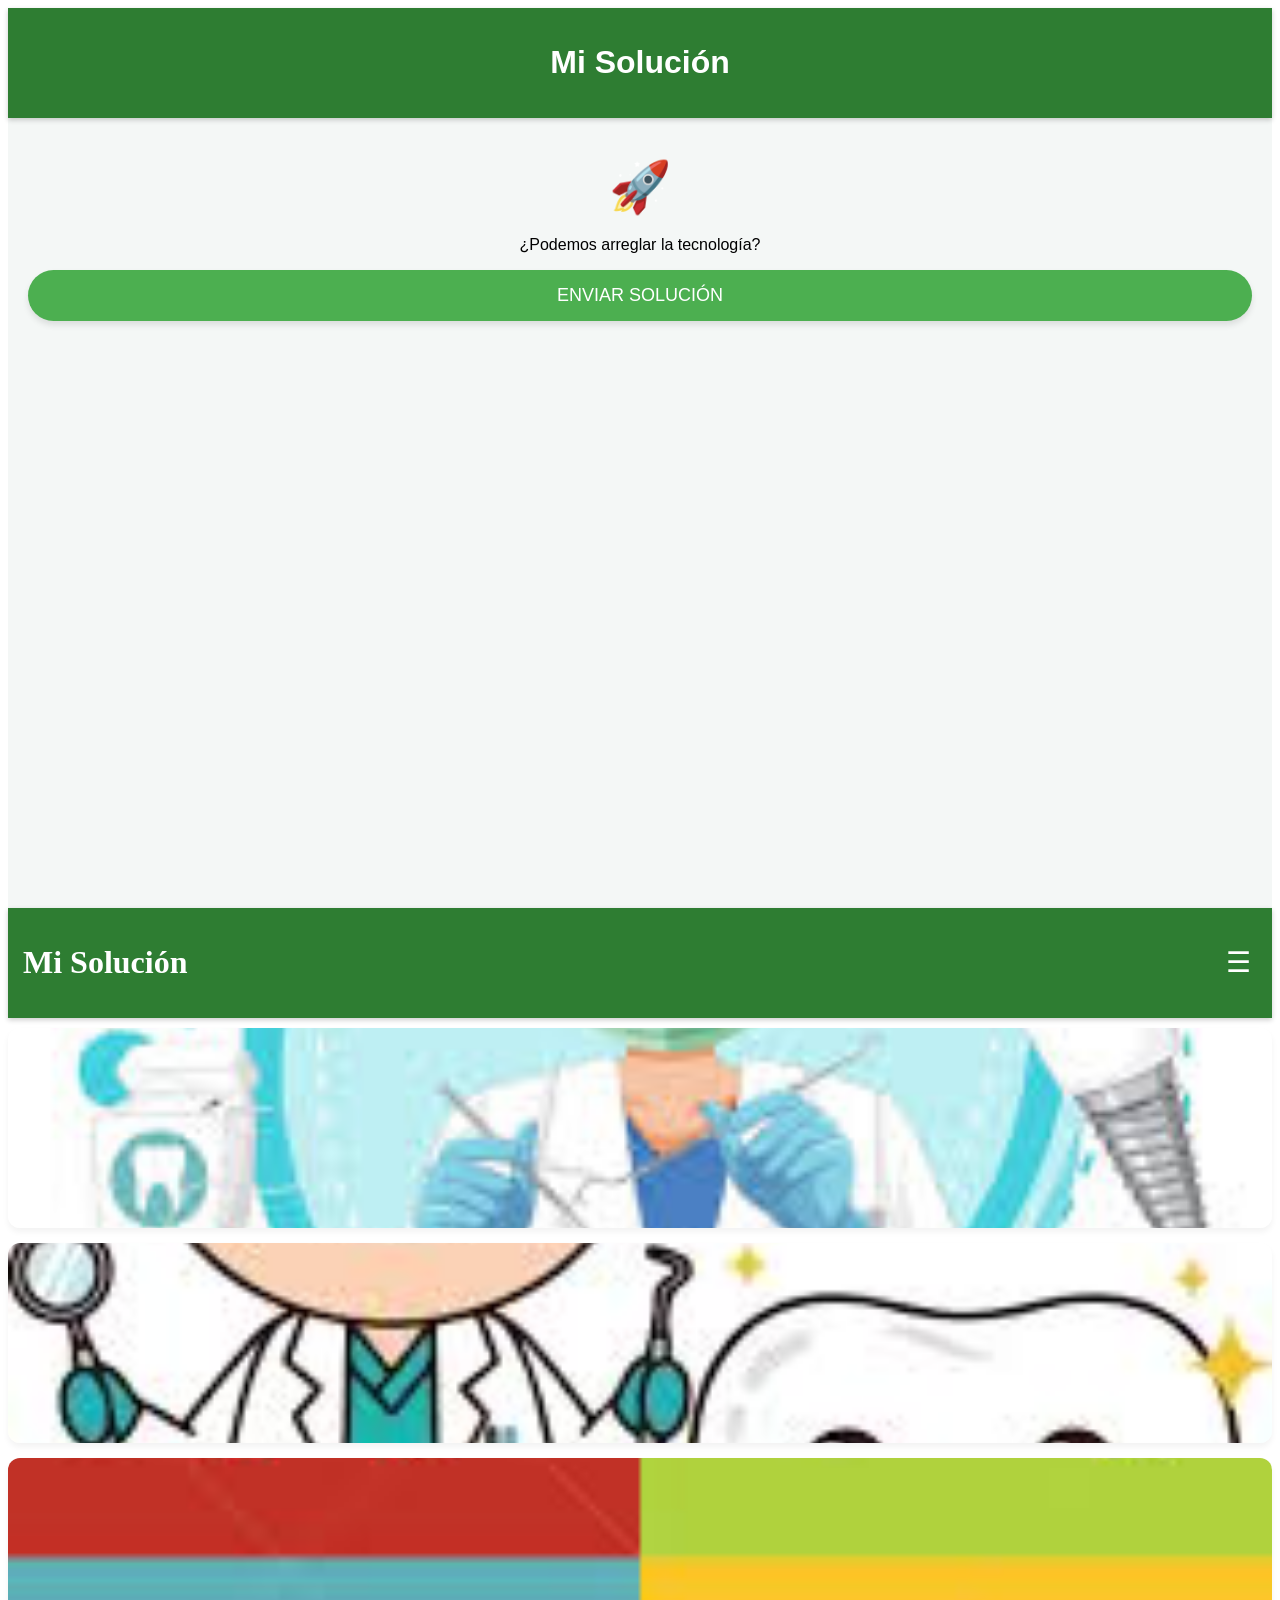
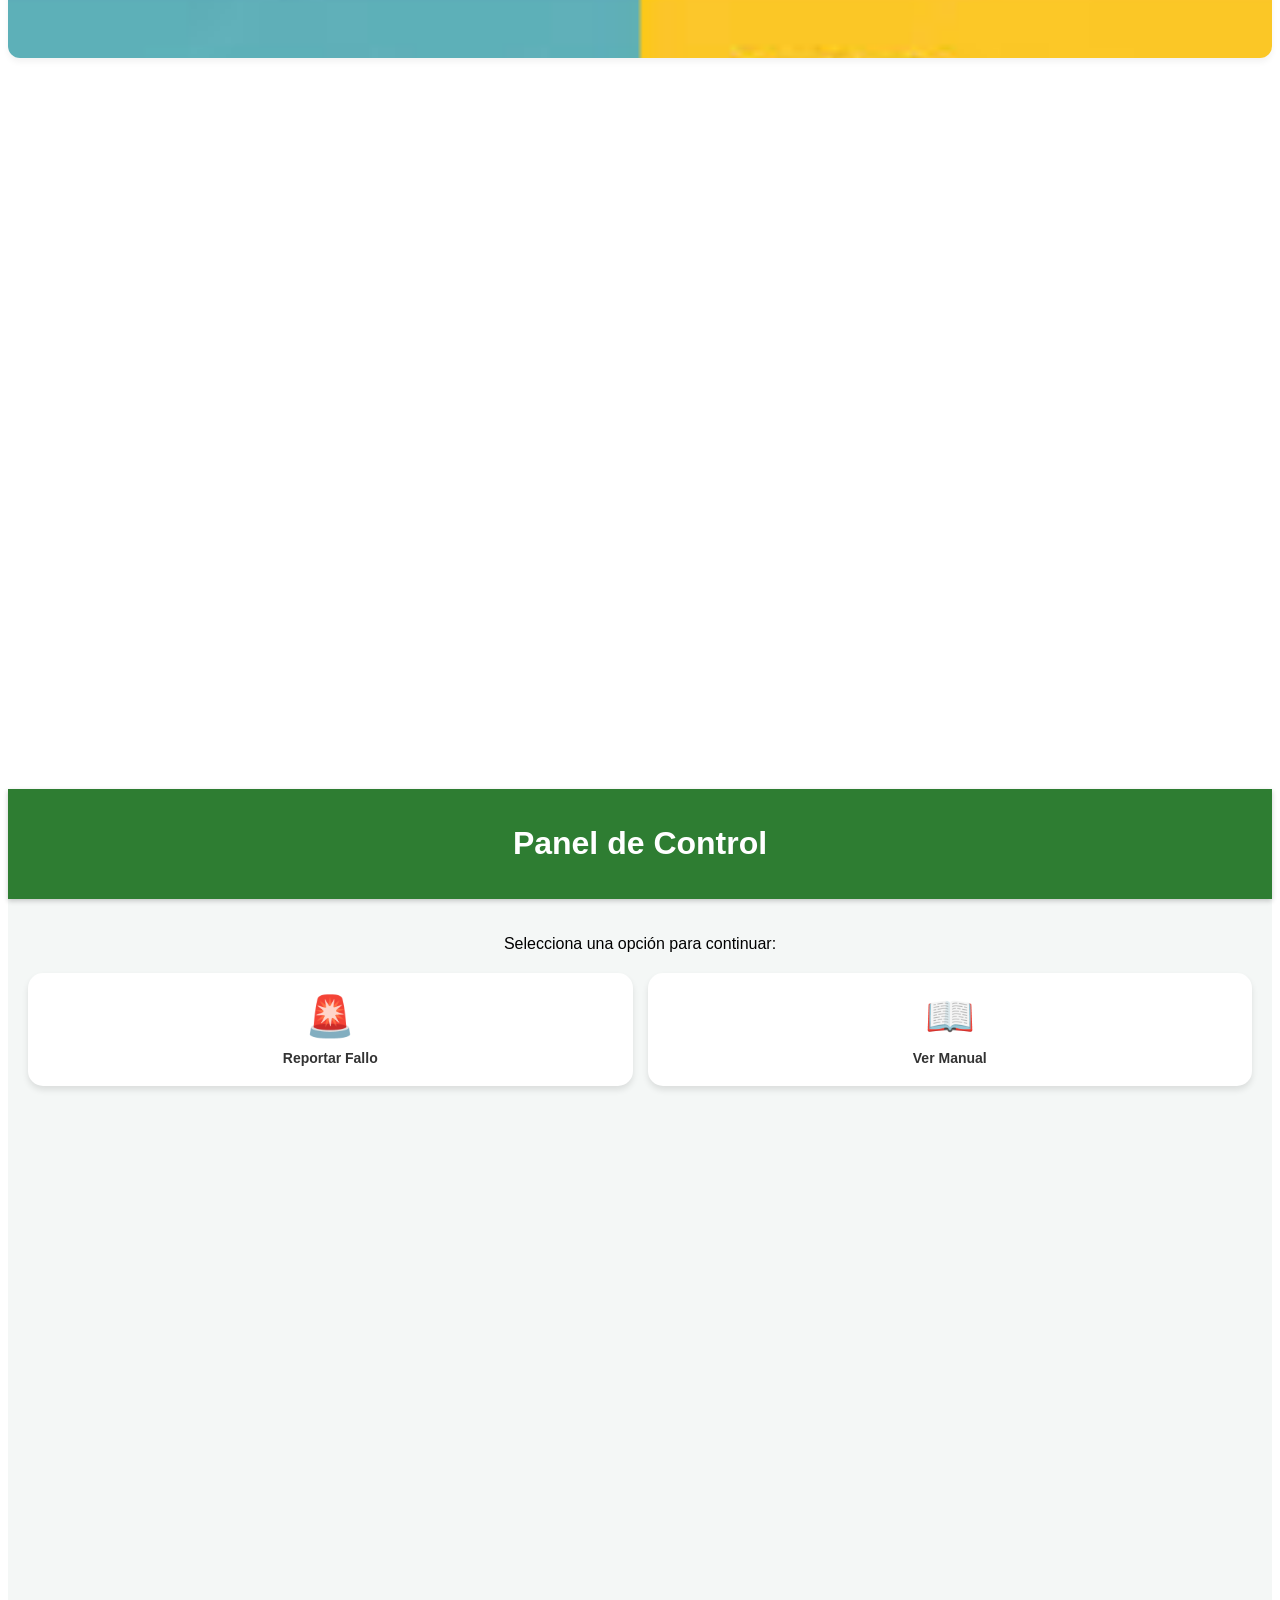
<file: index.html>
<!DOCTYPE html>
<html lang="es">
<head>
    <link rel="stylesheet" href="style.css">
    <meta charset="UTF-8">
    <meta name="viewport" content="width=device-width, initial-scale=1.0">
    <title>mini pekka
      
    </title>
</head>
<body>
    <div class="contenedor-app">
  <header class="mi-header">
    <h1>Mi Solución</h1>
  </header>
  
  <main class="contenido">
    <div class="app-logo">
       <span>🚀</span> </div>

    <p>¿Podemos arreglar la tecnología?</p>
    <button class="boton-app">ENVIAR SOLUCIÓN</button>
  </main>
</div>
</body>
</html>
<!DOCTYPE html>
<html lang="es">
  <header class="mi-header">
  <div class="barra-superior">
    <h1>Mi Solución</h1>
    <!-- El botón del menú hamburguesa -->
    <button id="boton-menu" class="btn-menu">☰</button>
  </div>
  
  <!-- Los enlaces de navegación que inicialmente estarán ocultos -->
  <nav id="navegacion" class="menu-oculto">
    <a href="index.html">🏠 Inicio</a>
    <a href="galeria.html">🖼️ Galería</a>
    <a href="contacto.html">📞 Soporte Técnico</a>
  </nav>
</header>
<head>
    <meta charset="UTF-8">
    <meta name="viewport" content="width=device-width, initial-scale=1.0">
    <title>Mi App Tecnológica</title>
    <link rel="stylesheet" href="style.css">
    <link rel="manifest" href="manifest.json">
</head>
<section class="seccion-media">
  <div class="galeria-vertical">
    <img src="imagenes/foto1.jpg" alt="Foto 1 del proyecto" class="img-proyecto">
    <img src="imagenes/foto2.jpg" alt="Foto 2 del proyecto" class="img-proyecto">
    <img src="imagenes/foto3.jpg" alt="Foto 3 del proyecto" class="img-proyecto">
  </div>
  
  <div class="video-contenedor">
    <iframe width="560" height="315" src="https://www.youtube.com/embed/BSPIH1mlNJs?si=LPp82-B8SWP6UlLy" title="YouTube video player" frameborder="0" allow="accelerometer; autoplay; clipboard-write; encrypted-media; gyroscope; picture-in-picture; web-share" referrerpolicy="strict-origin-when-cross-origin" allowfullscreen></iframe>
  </div>
</section>

<body>

<div class="contenedor-app">
    <header class="mi-header">
        <h1>Panel de Control</h1>
    </header>
    
    <main class="contenido">
        <p>Selecciona una opción para continuar:</p>
        
        <div class="grid-servicios">
            <div class="card" id="btn-reportar">
                <span class="icon">🚨</span>
                <h3>Reportar Fallo</h3>
            </div>
            
            <div class="card" id="btn-manual">
                <span class="icon">📖</span>
                <h3>Ver Manual</h3>
            </div>
        </div>
    </main>
</div>

<script src="script.js"></script>
</body>
</html>
</file>
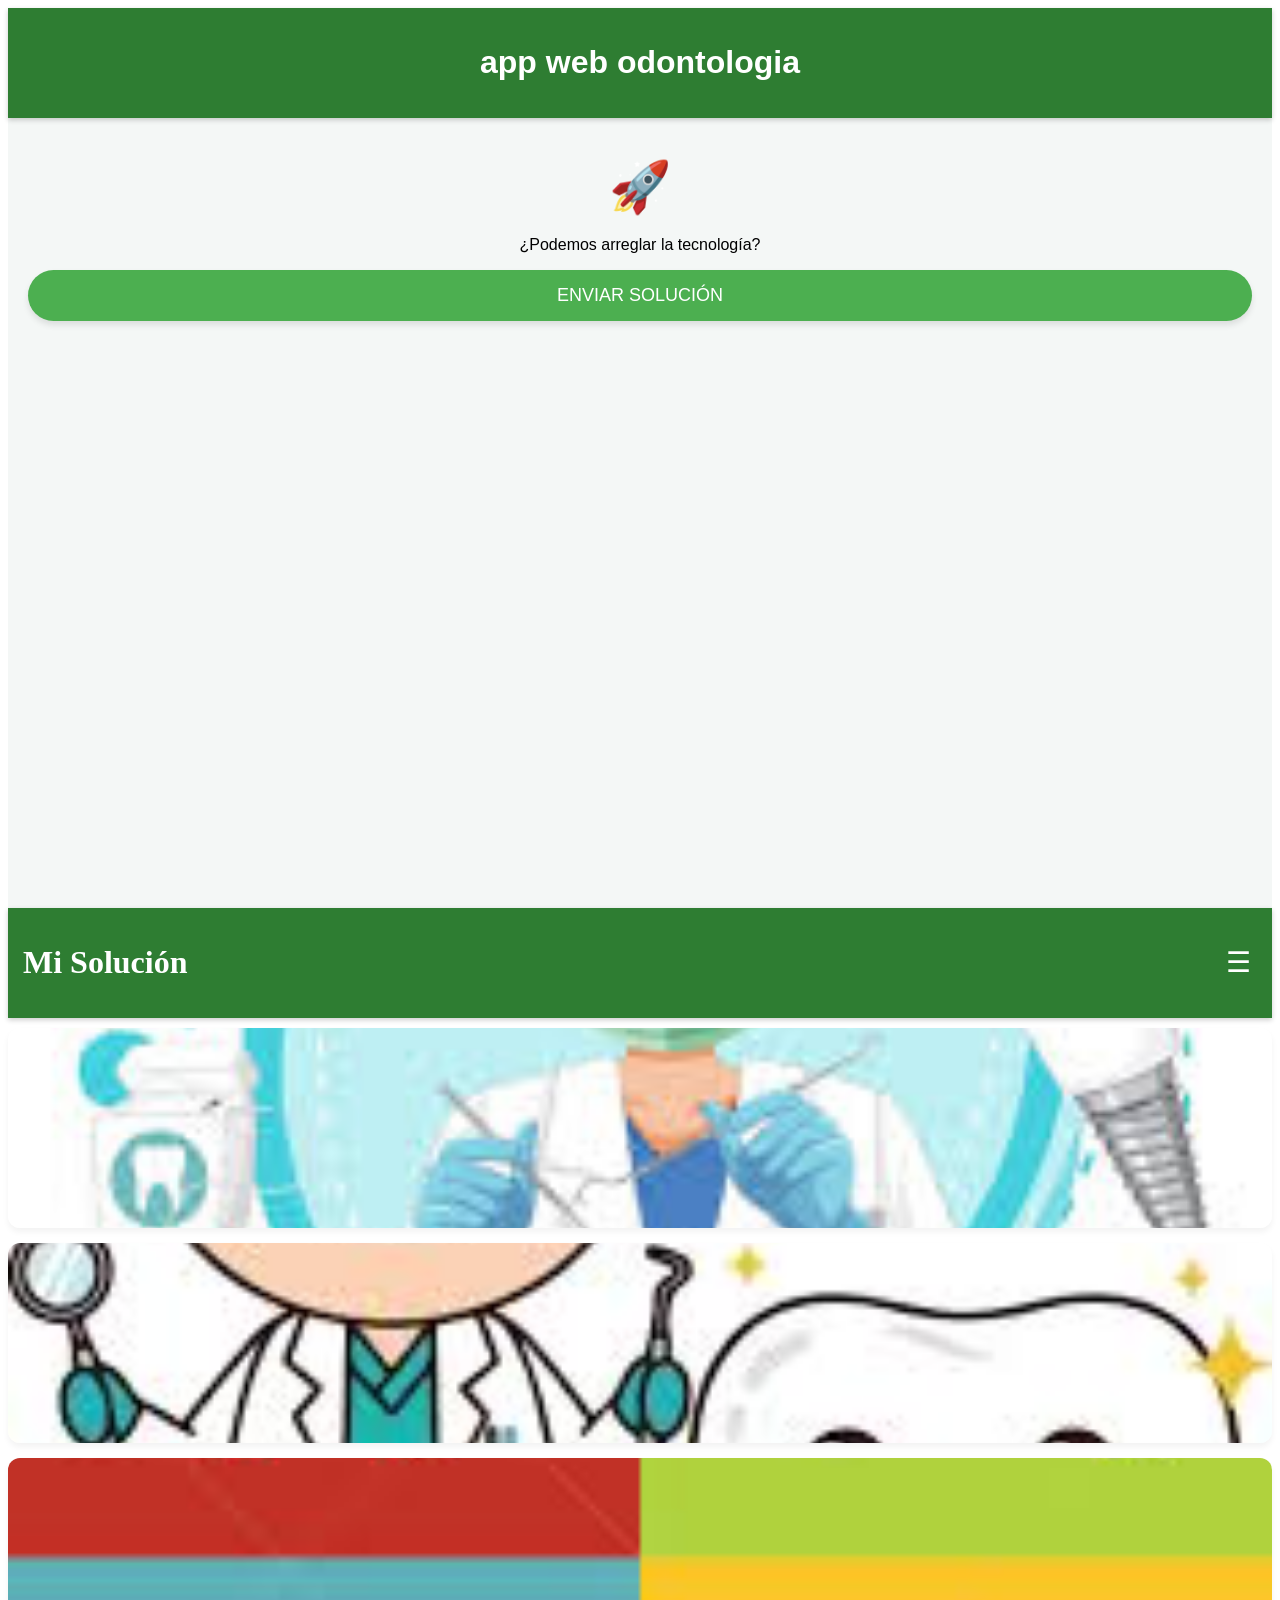
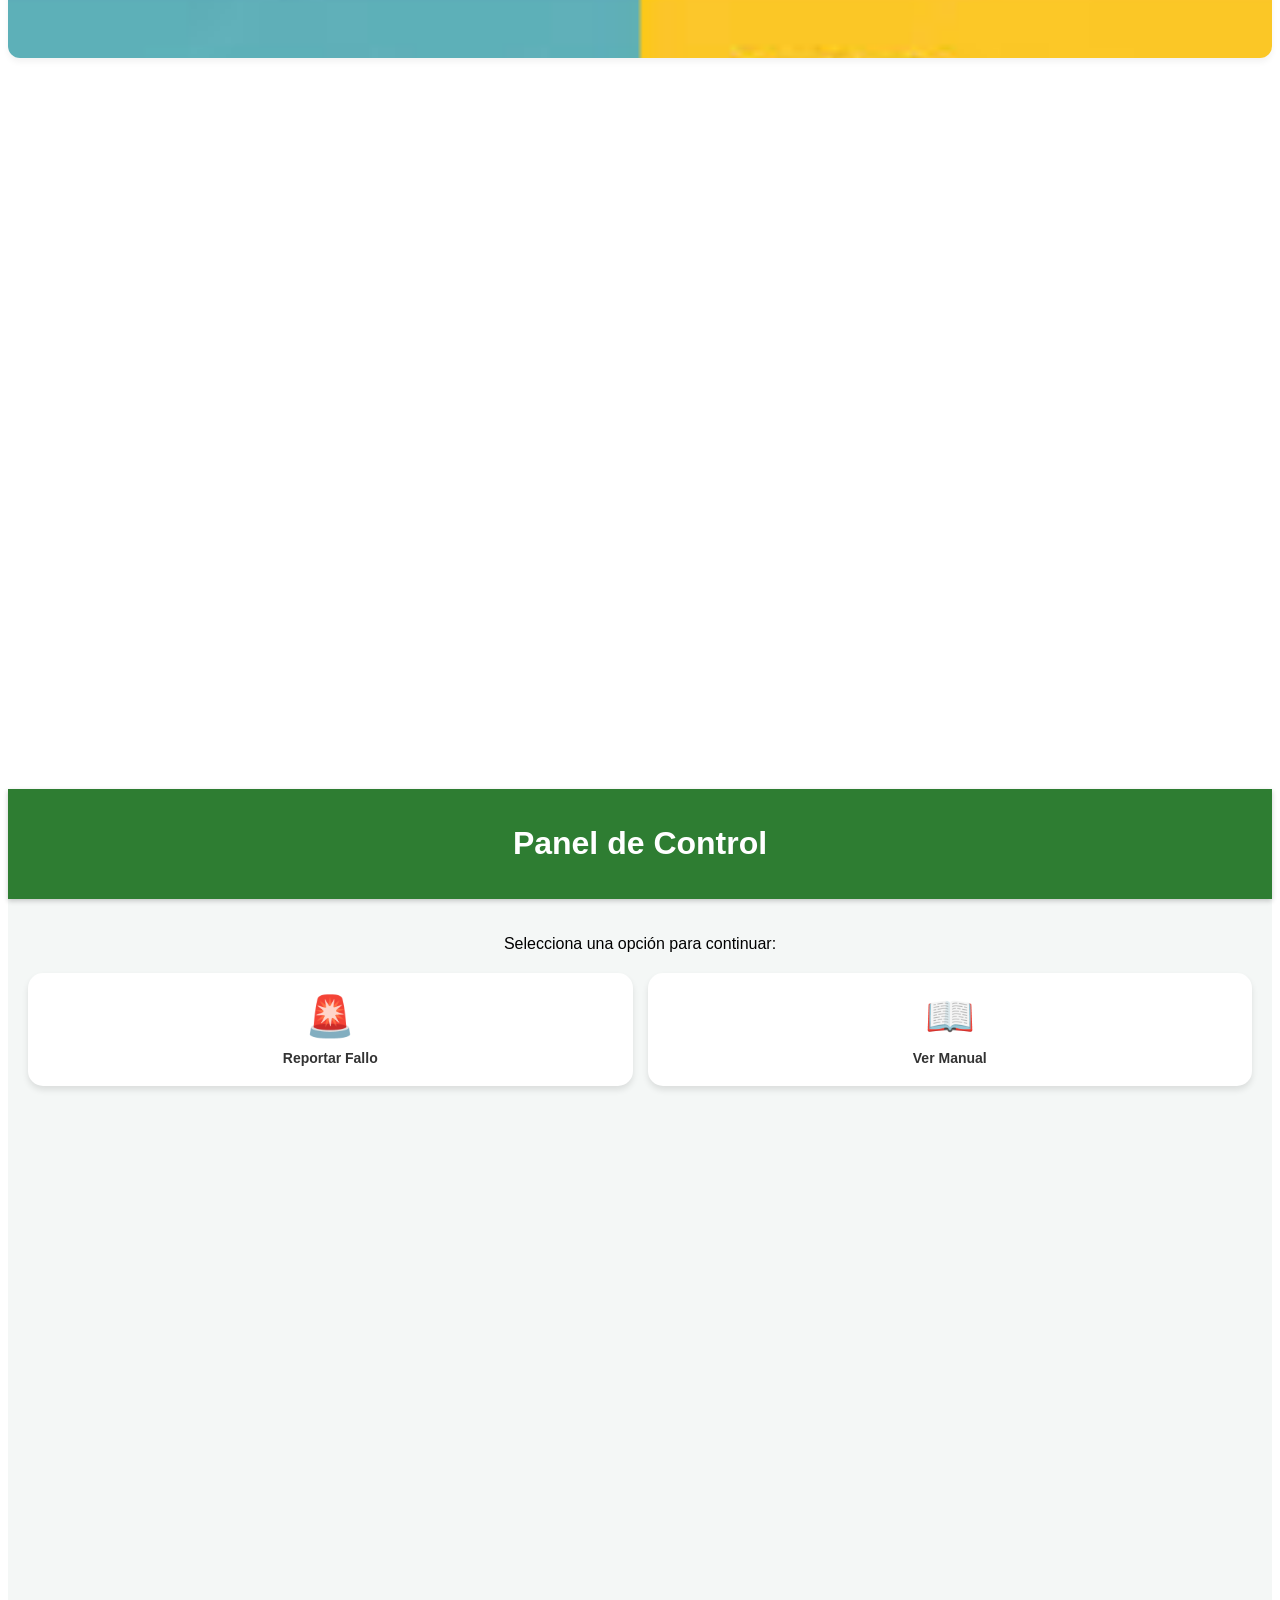
<file: contacto.html>
<!DOCTYPE html>
<html lang="es">
<head>
    <link rel="stylesheet" href="style.css">
    <meta charset="UTF-8">
    <meta name="viewport" content="width=device-width, initial-scale=1.0">
    <title>mini pekka
      
    </title>
</head>
<body>
    <div class="contenedor-app">
  <header class="mi-header">
    <h1>app web odontologia</h1>
  </header>
  
  <main class="contenido">
    <div class="app-logo">
       <span>🚀</span> </div>

    <p>¿Podemos arreglar la tecnología?</p>
    <button class="boton-app">ENVIAR SOLUCIÓN</button>
  </main>
</div>
</body>
</html>
<!DOCTYPE html>
<html lang="es">
  <header class="mi-header">
  <div class="barra-superior">
    <h1>Mi Solución</h1>
    <!-- El botón del menú hamburguesa -->
    <button id="boton-menu" class="btn-menu">☰</button>
  </div>
  
  <!-- Los enlaces de navegación que inicialmente estarán ocultos -->
  <nav id="navegacion" class="menu-oculto">
    <a href="index.html">🏠 Inicio</a>
    <a href="galeria.html">🖼️ Galería</a>
    <a href="contacto.html">📞 Soporte Técnico</a>
  </nav>
</header>
<head>
    <meta charset="UTF-8">
    <meta name="viewport" content="width=device-width, initial-scale=1.0">
    <title>Mi App Tecnológica</title>
    <link rel="stylesheet" href="style.css">
    <link rel="manifest" href="manifest.json">
</head>
<section class="seccion-media">
  <div class="galeria-vertical">
    <img src="imagenes/foto1.jpg" alt="Foto 1 del proyecto" class="img-proyecto">
    <img src="imagenes/foto2.jpg" alt="Foto 2 del proyecto" class="img-proyecto">
    <img src="imagenes/foto3.jpg" alt="Foto 3 del proyecto" class="img-proyecto">
  </div>
  
  <div class="video-contenedor">
    <iframe width="560" height="315" src="https://www.youtube.com/embed/BSPIH1mlNJs?si=LPp82-B8SWP6UlLy" title="YouTube video player" frameborder="0" allow="accelerometer; autoplay; clipboard-write; encrypted-media; gyroscope; picture-in-picture; web-share" referrerpolicy="strict-origin-when-cross-origin" allowfullscreen></iframe>
  </div>
</section>

<body>

<div class="contenedor-app">
    <header class="mi-header">
        <h1>Panel de Control</h1>
    </header>
    
    <main class="contenido">
        <p>Selecciona una opción para continuar:</p>
        
        <div class="grid-servicios">
            <div class="card" id="btn-reportar">
                <span class="icon">🚨</span>
                <h3>Reportar Fallo</h3>
            </div>
            
            <div class="card" id="btn-manual">
                <span class="icon">📖</span>
                <h3>Ver Manual</h3>
            </div>
        </div>
    </main>
</div>

<script src="script.js"></script>
</body>
</html>
</file>
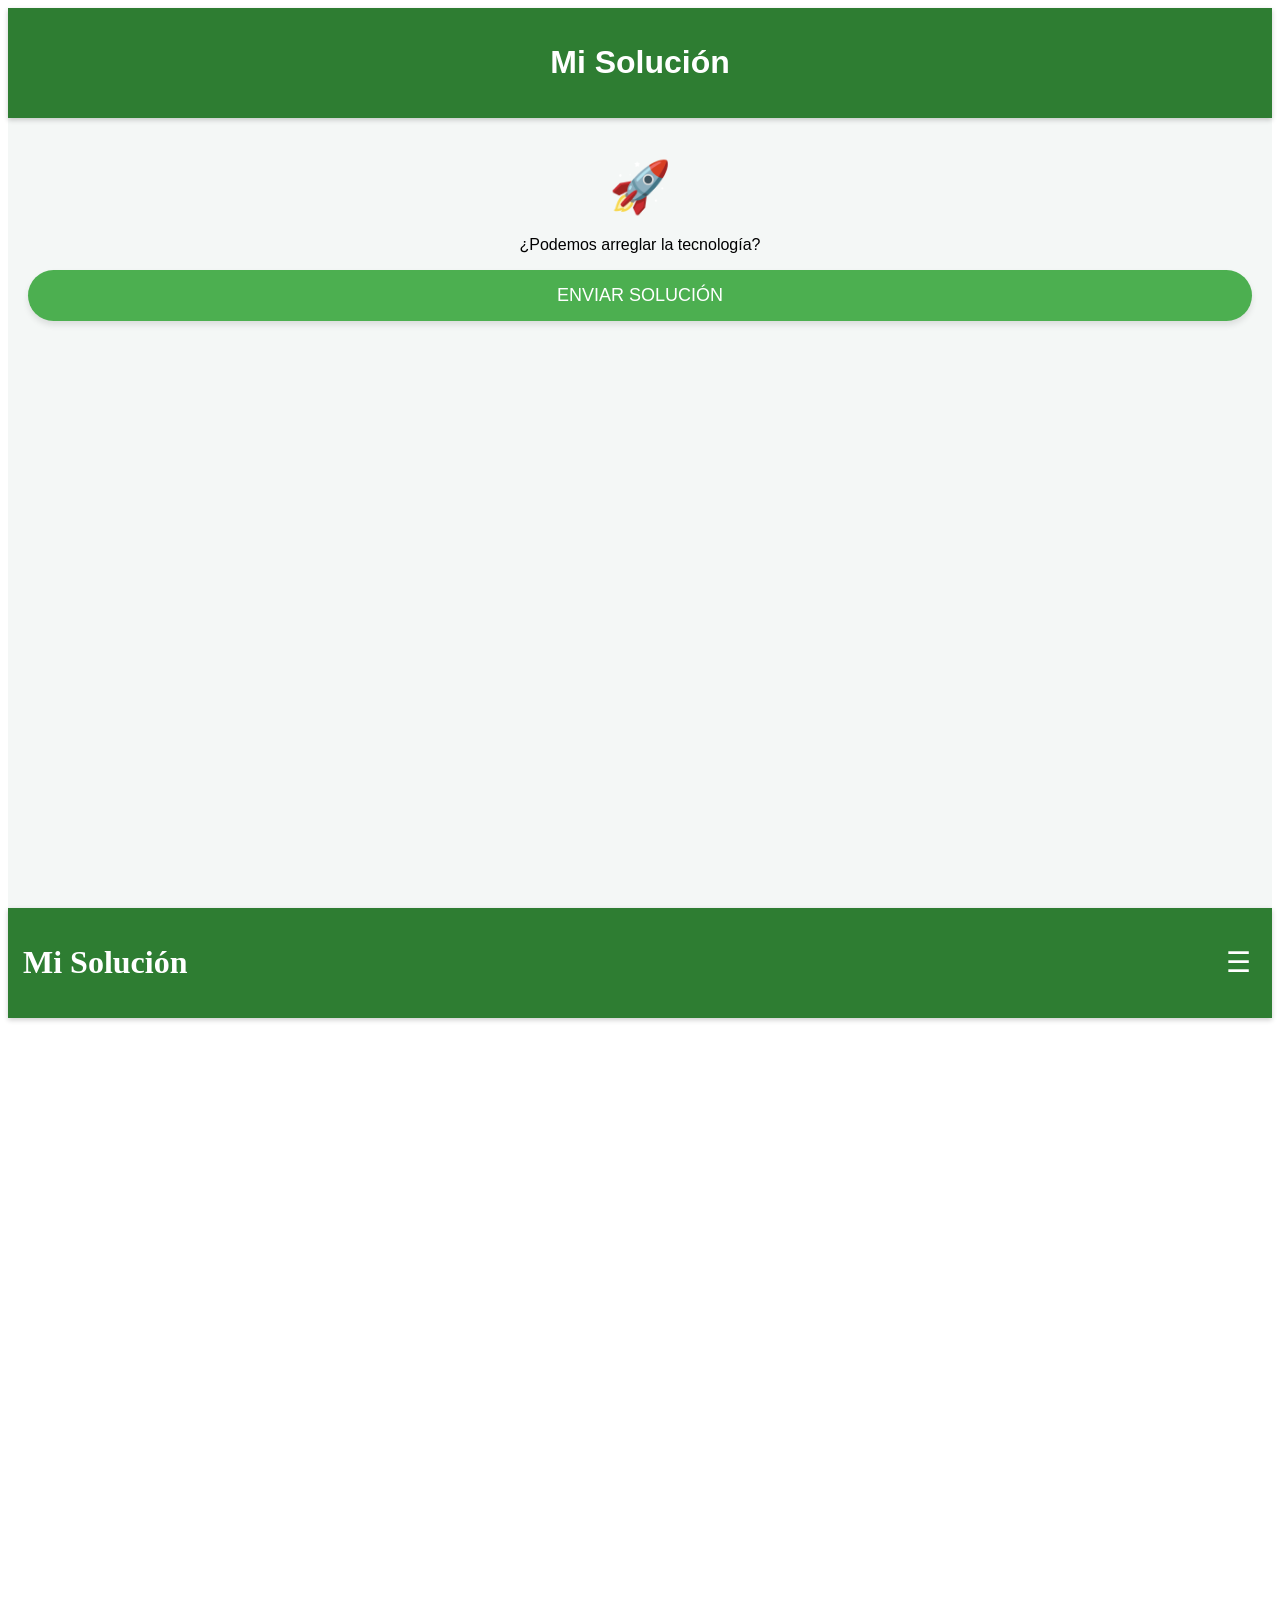
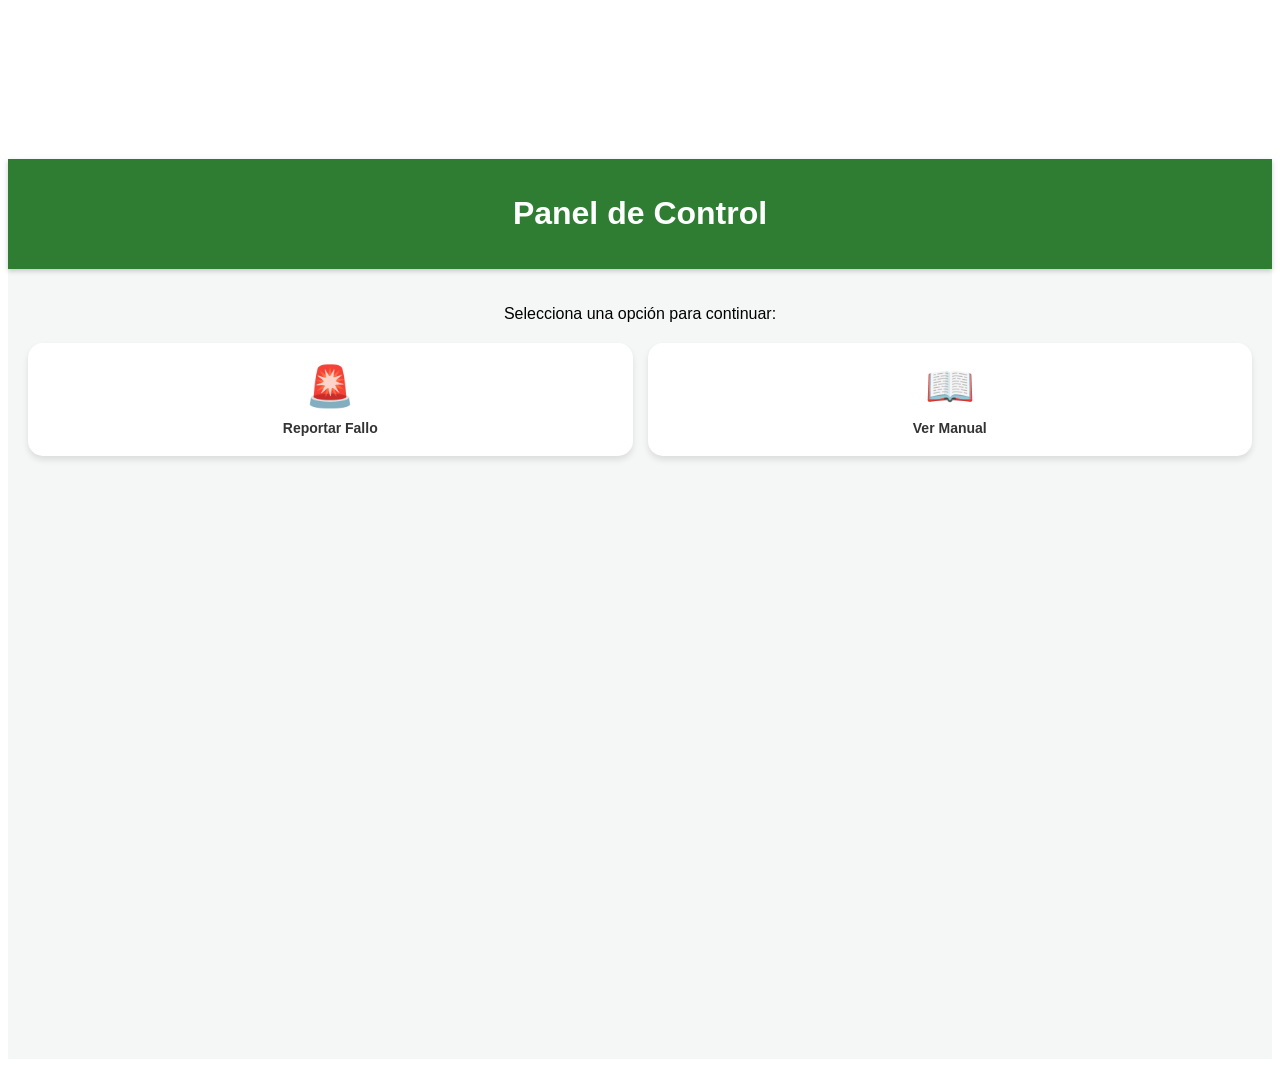
<file: galeria.html>
<!DOCTYPE html>
<html lang="es">
<head>
    <link rel="stylesheet" href="style.css">
    <meta charset="UTF-8">
    <meta name="viewport" content="width=device-width, initial-scale=1.0">
    <title>mini pekka
      
    </title>
</head>
<body>
    <div class="contenedor-app">
  <header class="mi-header">
    <h1>Mi Solución</h1>
  </header>
  
  <main class="contenido">
    <div class="app-logo">
       <span>🚀</span> </div>

    <p>¿Podemos arreglar la tecnología?</p>
    <button class="boton-app">ENVIAR SOLUCIÓN</button>
  </main>
</div>
</body>
</html>
<!DOCTYPE html>
<html lang="es">
  <header class="mi-header">
  <div class="barra-superior">
    <h1>Mi Solución</h1>
    <!-- El botón del menú hamburguesa -->
    <button id="boton-menu" class="btn-menu">☰</button>
  </div>
  
  <!-- Los enlaces de navegación que inicialmente estarán ocultos -->
  <nav id="navegacion" class="menu-oculto">
    <a href="index.html">🏠 Inicio</a>
    <a href="galeria.html">🖼️ Galería</a>
    <a href="contacto.html">📞 Soporte Técnico</a>
  </nav>
</header>
<head>
    <meta charset="UTF-8">
    <meta name="viewport" content="width=device-width, initial-scale=1.0">
    <title>Mi App Tecnológica</title>
    <link rel="stylesheet" href="style.css">
    <link rel="manifest" href="manifest.json">
</head>
<section class="seccion-media">
  <div class="galeria-vertical">

  </div>
  
  <div class="video-contenedor">
    <iframe width="560" height="315" src="https://www.youtube.com/embed/BSPIH1mlNJs?si=LPp82-B8SWP6UlLy" title="YouTube video player" frameborder="0" allow="accelerometer; autoplay; clipboard-write; encrypted-media; gyroscope; picture-in-picture; web-share" referrerpolicy="strict-origin-when-cross-origin" allowfullscreen></iframe>
  </div>
</section>

<body>

<div class="contenedor-app">
    <header class="mi-header">
        <h1>Panel de Control</h1>
    </header>
    
    <main class="contenido">
        <p>Selecciona una opción para continuar:</p>
        
        <div class="grid-servicios">
            <div class="card" id="btn-reportar">
                <span class="icon">🚨</span>
                <h3>Reportar Fallo</h3>
            </div>
            
            <div class="card" id="btn-manual">
                <span class="icon">📖</span>
                <h3>Ver Manual</h3>
            </div>
        </div>
    </main>
</div>

<script src="script.js"></script>
</body>
</html>
</file>
<file: style.css>
/* =========================================
   CÉDULA DE MI APP (MANIFEST PRE-VIEW)
   Nombre: Mi Solución
   Color de Marca: #2e7d32
   Modo: Standalone (App Completa)
   ========================================= */

.contenedor-app {
  background-color: #c44141;
  height: 100vh;
  font-family: 'Segoe UI', sans-serif;
  display: flex;
  flex-direction: column;
}

.mi-header {
  background-color: #2e7d32; /* ESTE ES TU THEME_COLOR */
  color: white;
  text-align: center;
  padding: 10px;
  box-shadow: 0 2px 5px rgba(0,0,0,0.2);
}

.app-logo {
  font-size: 50px;
  margin: 20px 0;
}

.contenido {
  padding: 20px;
  text-align: center;
}

.boton-app {
  background-color: #4caf50; 
  color: white;
  border: none;
  padding: 15px 30px;
  font-size: 18px;
  border-radius: 50px; 
  box-shadow: 0 4px 6px rgba(0,0,0,0.1);
  cursor: pointer;
  width: 100%;
  transition: 0.3s; /* Para que los cambios sean suaves */
}
/* Configuración de la pantalla del celular */
.contenedor-app {
    background-color: #f4f7f6;
    height: 100vh;
    font-family: 'Segoe UI', sans-serif;
    display: flex;
    flex-direction: column;
}

.mi-header {
    background-color: #2e7d32; /* Verde institucional */
    color: white;
    text-align: center;
    padding: 15px;
    box-shadow: 0 2px 5px rgba(0,0,0,0.2);
}

.contenido {
    padding: 20px;
    text-align: center;
}

/* Sistema de rejilla para las tarjetas */
.grid-servicios {
    display: grid;
    grid-template-columns: 1fr 1fr; /* Dos columnas iguales */
    gap: 15px;
    margin-top: 20px;
}

/* Diseño de cada tarjeta individual */
.card {
    background: white;
    padding: 20px;
    border-radius: 15px;
    box-shadow: 0 4px 6px rgba(0,0,0,0.1);
    cursor: pointer;
    transition: transform 0.2s, background 0.2s;
}

/* Efecto al tocar la tarjeta (para que se sienta real) */
.card:active {
    transform: scale(0.95);
    background-color: #e8f5e9;
}

.icon {
    font-size: 40px;
    display: block;
    margin-bottom: 10px;
}

h3 {
    font-size: 14px;
    color: #333;
    margin: 0;
}
/* Caja que organiza las fotos una debajo de la otra */
.galeria-vertical {
  display: flex;
  flex-direction: column;
  gap: 15px; /* Separa las fotos de forma elegante */
  margin-top: 10px;
}

/* Controla que todas las fotos queden del mismo tamaño y estilizadas */
.img-proyecto {
  width: 100%;
  height: 200px; /* Altura fija para que jueguen a ser fotógrafos */
  object-fit: cover; /* Recorta la imagen mágicamente para que no se estire feo */
  border-radius: 12px;
  box-shadow: 0 4px 6px rgba(0,0,0,0.05);
}

.video-contenedor {
  position: relative;
  padding-bottom: 56.25%; 
  height: 0;
  margin-top: 20px;
}

.video-contenedor iframe {
  position: absolute; top: 0; left: 0; width: 100%; height: 100%;
  border-radius: 12px;
}
/* Alinea el título y el botón en la misma línea */
.barra-superior {
  display: flex;
  justify-content: space-between;
  align-items: center;
}

/* Estilo del botón hamburguesa */
.btn-menu {
  background: none;
  border: none;
  color: white;
  font-size: 28px;
  cursor: pointer;
}

/* Estructura del menú de enlaces */
#navegacion {
  display: flex;
  flex-direction: column;
  background-color: #1b5e20; /* Un verde más oscuro para el menú */
  transition: all 0.3s ease; /* Hace que la aparición sea suave */
}

/* CLASE MÁGICA: Oculta el menú por defecto */
.menu-oculto {
  display: none !important;
}

/* Estilo de cada enlace dentro del menú */
#navegacion a {
  color: white;
  padding: 15px;
  text-decoration: none;
  border-top: 1px solid #2e7d32;
  font-size: 16px;
  transition: 0.3s; /* Para el efecto suave del hover */
}

/* 🔥 EFECTO HOVER: Animación al pasar el mouse o tocar */
#navegacion a:hover {
  background-color: #4caf50; /* Cambia a un verde más claro */
  padding-left: 25px; /* Efecto dinámico: el texto se mueve a la derecha */
}
</file>
